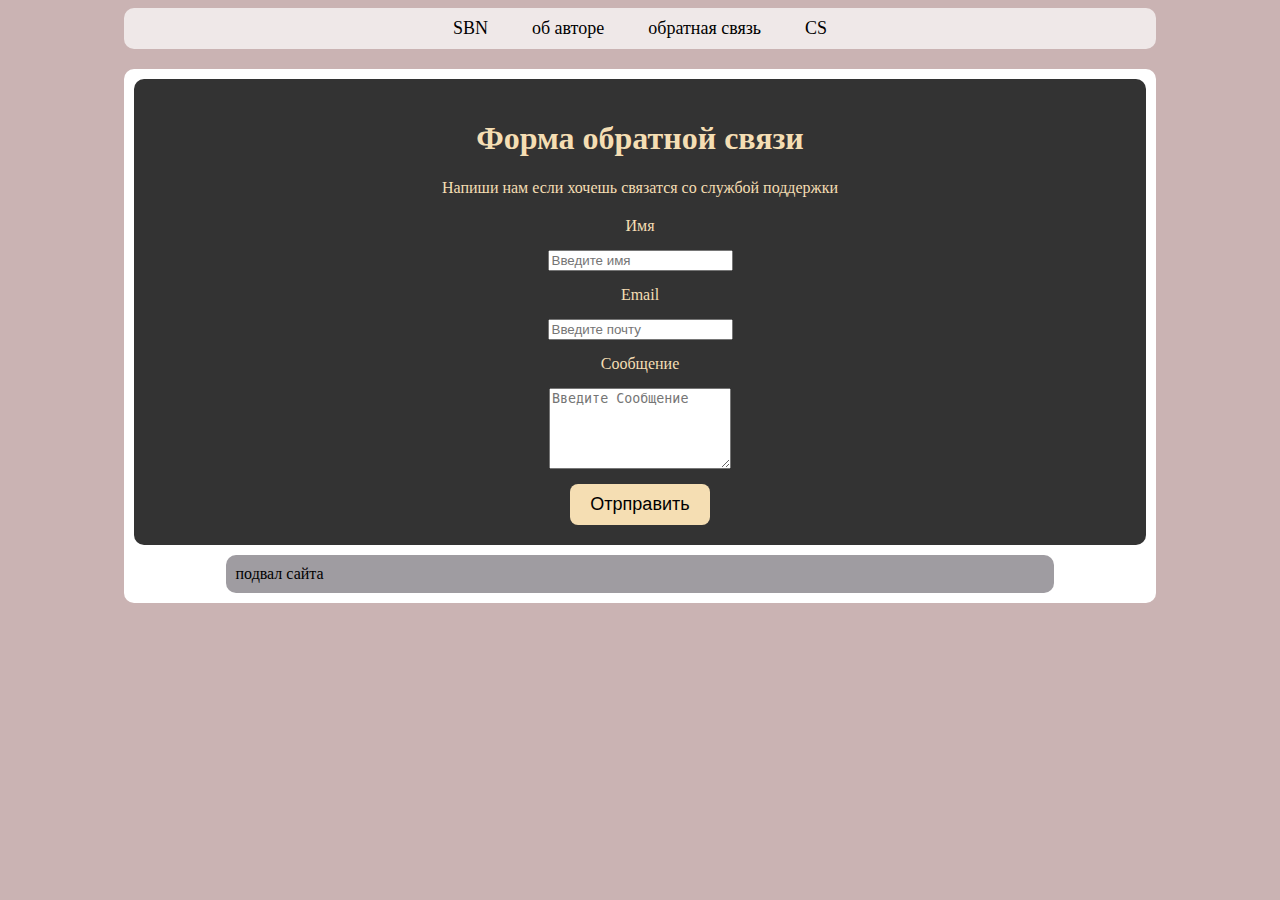
<file: feedback.HTML>
<!DOCTYPE html>
<html lang="en">
<head>
    <meta charset="UTF-8">
    <meta name="viewport" content="width=device-width, initial-scale=1.0">
    <title>Subnautica_вики</title>
    <link rel="stylesheet" href="stile.css">
</head>
<body>
    <header>
        <nav>
            <a href="index.HTML">SBN</a>
            <a href="Author.html">об авторе</a>
            <a href="feedback.HTML">обратная связь</a>
            <a href="Conter Strike.HTML">CS</a>
        </nav>
    </header>

    <main>
        <section class="contact">
            <h1>Форма обратной связи</h1>
            <p>Напиши нам если хочешь связатся со службой поддержки</p>

            <form class="contact-from">
                <label for="name">Имя</label>
                <input type="text" id="name" placeholder="Введите имя" required>

                <label for="name">Email</label>
                <input type="text" id="mail" placeholder="Введите почту" required>

                <label for="name">Сообщение</label>
                <textarea type="text" id="massage" rows="5" placeholder="Введите Сообщение" required></textarea>

                <button type="Submit"> Отрправить</button>
            </form>
        </section>
        
    <footer>
        подвал сайта
    </footer>
</body>
</html>
</file>
<file: stile.css>
body{
    background: rgb(202, 179, 179);
}

header{
    background: rgba(255, 255, 255, 0.699);
    padding: 10px;
    color: rgb(219, 130, 247);
    border-radius: 10px;
    text-align: center;
    margin-left: auto;
    margin-right: auto;
    width: 80%;
}

main{
    background: rgb(175, 170, 170);
    margin-top: 10px;
    margin-left: auto;
    margin-right: auto;
    padding: 10px;
    border-radius: 10px;
    width: 80%;
}

footer{
    background: rgb(159, 156, 161);
    margin-top: 10px;
    margin-left: auto;
    margin-right: auto;
    padding: 10px;
    border-radius: 10px;
    width: 80%;
}

.box{
        width: 200px;
        height: 100px;
        padding: 20px;
        border: Spx solid black;
        margin:  10px;
        box-sizing: border-box;
    }

nav a{
    color: rgb(0, 0, 0);
    text-align: center;
    padding: 20px;
    text-decoration: none;
    font-size: 18px;
}

main{
    background: rgb(255, 255, 255);
    margin-top: 20px;
    margin-left: auto;
    margin-right: auto;
    padding: 10px;
    border-radius: 10px;
    width: 80%;
}

.mine{
    border-radius: 10px;
}

nav a:hover {
    background-color: aqua;
    color: black;
}

main h1{
    text-align: center;
}

main h1:hover {
    color: rgb(14, 244, 252);
    transform: scale(1.05);
    transition: 0.3s;
}

.video-section {
    text-align: center;
    margin-top: 30px;
    background-color: #333;
    border-radius: 10px;
    padding: 20px;
}


.video-section h2 {
    color: wheat;
}

.characters {
    text-align: center;
    margin-top: 30px;
    background-color: #333;
    border-radius: 10px;
    padding: 20px;
    color: wheat;
}

.characters-row {
    display: flex;
    justify-content: center;
    gap: 30px;
    flex-wrap: wrap;
}

.character img {
    width: 300px;
    border-radius: 10px;
    transition: transform 0.3s;
}

.character img.hover {
    transform: scale(1.1);
}

 .intro {
    text-align: center;
    margin-top: 30px;
    background-color: #333;
    border-radius: 10px;
    padding: 20px;
    color: rgb(255, 255, 255);
 }

 .intro li{
        list-style: none;
 }

 .worlds-row{
    display: flex;
    justify-content: center;
    gap: 15px;
    flex-wrap: wrap;
    position: relative;
 }

 .world {
    position: relative;
    width: 250px;
    cursor: pointer;
    overflow: visible;
    border-radius: 10px;
    transition: all 0.3s;
    z-index: 1;
 }

 .world img {
    width: 100%;
    display: block;
    border-radius: 10px;
    transition: transform 0.3s;
    transform-origin: center;
 }

 .world:hover {
    z-index: 10;
 }

 .world:hover img {
    transform: scale(2);
 }

 .overplay {
    position: absolute;
    top: 50%;
    left: 50%;
    transform: translate(-50%, -50%) scale(0);
    background: rgba(0,0,0,0.6);
    color: white;
    padding: 20px;
    border-radius: 10px;
    text-align: center;
    width: 90%;
    transition: transform 0.3s;
    z-index: 20;
 }

 .world:hover .overplay {
    transform: translate(-50%, -50%) scale(1);
 }

 .contact {
    text-align: center;
    background-color: #333;
    border-radius: 10px;
    padding: 20px;
    color: wheat;
 }

 .contact-from {
    display: flex;
    flex-direction: column;
    align-items: center;
    gap: 15px;
    margin-top: 20px;
 }

 .contact-from input
.contact-from textarea{
    width: 60%;
    padding: 10px;
    border-radius: 8px;
    border: none;
    font-size: 16px;
 }

 .contact-from button {
    background-color: wheat;
    color: black;
    border: none;
    padding: 10px 20px;
    border-radius: 8px;
    font-size: 18px;
    cursor: pointer;
    transition: 0.3;
 }

 .contact-from button:hover{
    background-color: darkorange;
    color: wh;
 }
</file>
